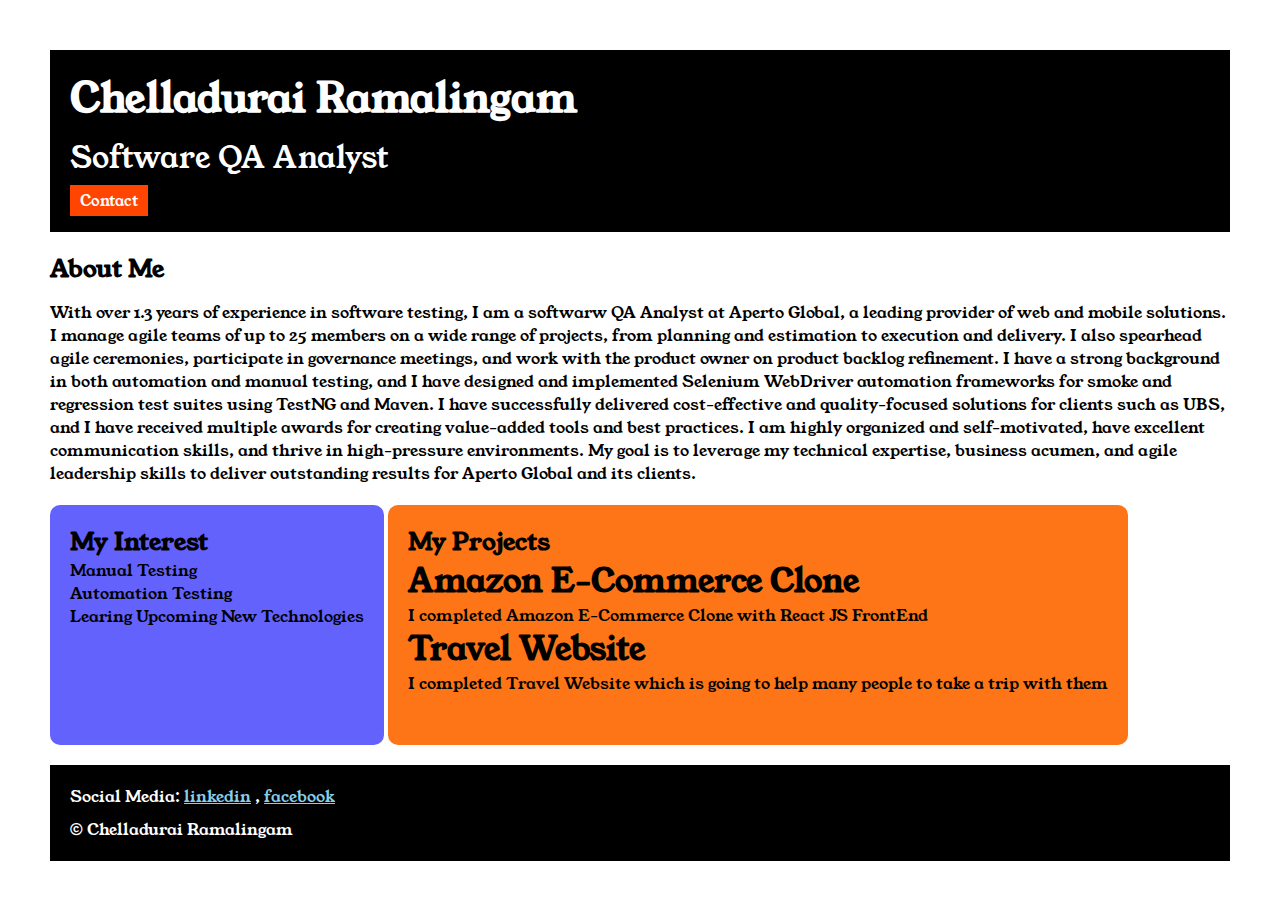
<file: index.html>
<!DOCTYPE html>
<html>

<head>
    <title>Chelladurai Ramalingam</title>
    <link rel="preconnect" href="https://fonts.googleapis.com">
    <link rel="preconnect" href="https://fonts.gstatic.com" crossorigin>
    <link href="https://fonts.googleapis.com/css2?family=Young+Serif&display=swap" rel="stylesheet">
    <link rel="stylesheet" href="style.css">
</head>

<body>
    <div class="container">
        <div class="section_one_employee">
            <h1 class="employee-name">Chelladurai Ramalingam</h1>
            <p class="employee-role">Software QA Analyst</p>
            <a class="employee-contact" href="contact.html">Contact</a>
        </div>

        <div class="section_two">
            <h2 class="section_about_me">About Me</h2>
            <p class="description">
                With over 1.3 years of experience in software testing, I am a softwarw QA Analyst at Aperto Global,
                a leading provider of web and mobile solutions. I manage agile teams of up to 25 members on a wide range
                of projects, from planning and estimation to execution and delivery. I also spearhead agile ceremonies,
                participate in governance meetings, and work with the product owner on product backlog refinement.

                I have a strong background in both automation and manual testing, and I have designed and implemented
                Selenium WebDriver automation frameworks for smoke and regression test suites using TestNG and Maven. I
                have successfully delivered cost-effective and quality-focused solutions for clients such as UBS, and I
                have received multiple awards for creating value-added tools and best practices. I am highly organized
                and self-motivated, have excellent communication skills, and thrive in high-pressure environments. My
                goal is to leverage my technical expertise, business acumen, and agile leadership skills to deliver
                outstanding results for Aperto Global and its clients.
            </p>
        </div>

        <div class="section_three">
            <h2 class="section_three_title">My Interest</h2>
            <ol class="section_three_desc">
                <li>Manual Testing</li>
                <li>Automation Testing</li>
                <li>Learing Upcoming New Technologies</li>
            </ol>
        </div>

        <div class="section_four">
            <h2 class="section_four_title">My Projects</h2>
            <ul>
                <li>
                    <h1>Amazon E-Commerce Clone</h1>
                    <p>I completed Amazon E-Commerce Clone with React JS FrontEnd</p>
                </li>

                <li>
                    <h1>Travel Website</h1>
                    <p>I completed Travel Website which is going to help many people to take a trip with them</p>
                </li>
            </ul>
        </div>
        <div class="section_five">
            <p class="section_five_title">Social Media:
                <a href="https://www.linkedin.com/in/chelladurai-ramalingam/">linkedin</a>
                ,
                <a href="https://www.facebook.com/chella.durai.351104">facebook</a>
            </p>

            <p class="section_five_desc">&copy; Chelladurai Ramalingam</p>
        </div>


    </div>

















</body>



</html>
</file>
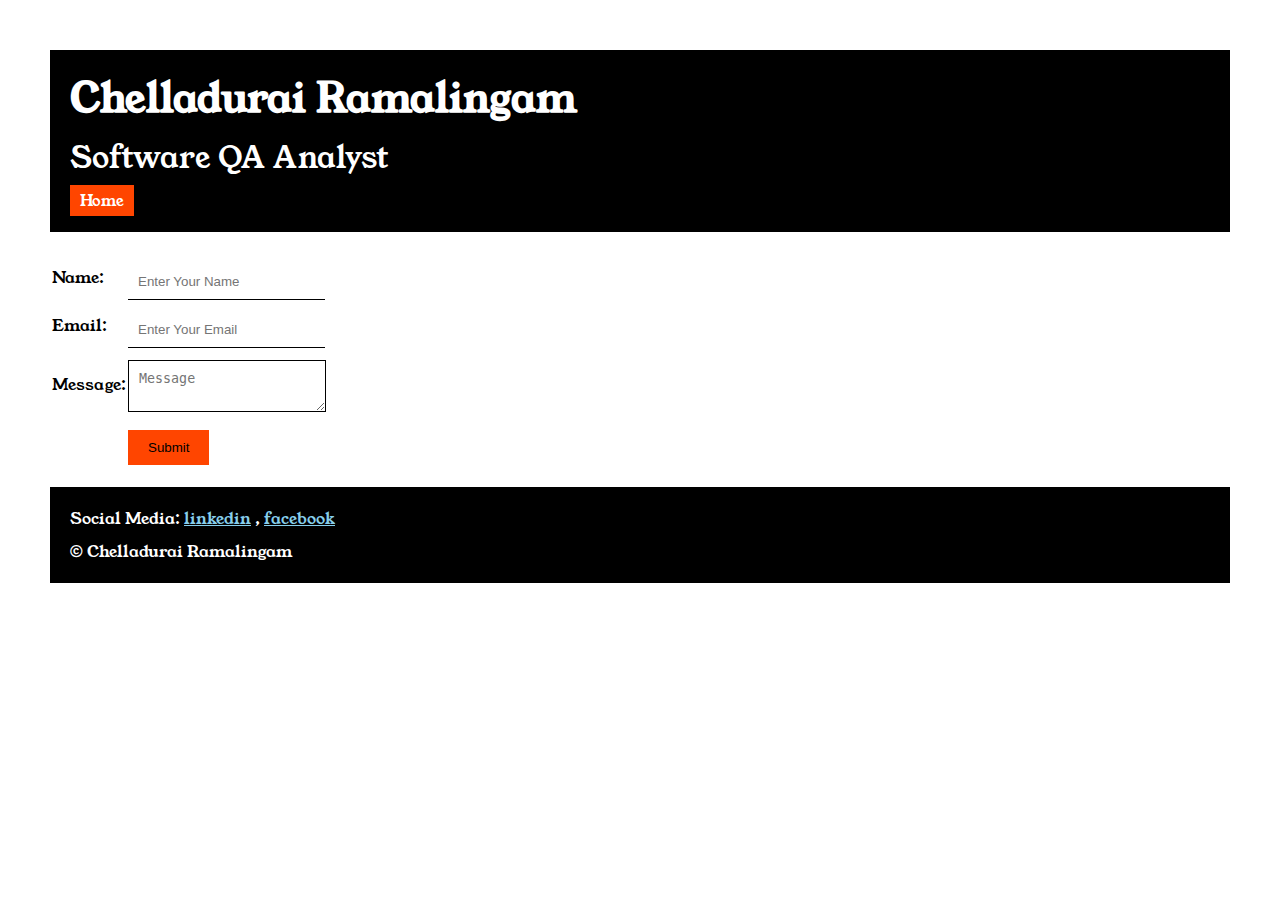
<file: contact.html>
<!DOCTYPE html>
<html>

<head>
    <title>Contact</title>
    <link rel="preconnect" href="https://fonts.googleapis.com">
    <link rel="preconnect" href="https://fonts.gstatic.com" crossorigin>
    <link href="https://fonts.googleapis.com/css2?family=Young+Serif&display=swap" rel="stylesheet">
    <link rel="stylesheet" href="style.css">
</head>

<body>
    <div class="container">
        <div class="section_one_employee">
            <h1 class="employee-name">Chelladurai Ramalingam</h1>
            <p class="employee-role">Software QA Analyst</p>
            <a class="employee-contact" href="index.html">Home</a>
        </div>


        <div class="contact-form">
            <form>
                <table>

                    <tr>
                        <td>Name:</td>
                        <td><input type="text" placeholder="Enter Your Name" class="contact-form-input"></td>
                    </tr>
                    <tr>
                        <td>Email:</td>
                        <td><input type="email" placeholder="Enter Your Email" class="contact-form-input"></td>
                    </tr>
                    <tr>
                        <td>Message:</td>
                        <td><textarea placeholder="Message" class="contact-form-textarea"></textarea></td>
                    </tr>
                    <tr>
                        <td></td>
                        <td><input type="submit"  class="contact-form-submit"></td>
                    </tr>

                </table>
            </form>
            <div class="section_five">
                <p class="section_five_title">Social Media:
                    <a href="https://www.linkedin.com/in/chelladurai-ramalingam/">linkedin</a>
                    ,
                    <a href="https://www.facebook.com/chella.durai.351104">facebook</a>
                </p>

                <p class="section_five_desc">&copy; Chelladurai Ramalingam</p>
            </div>
        </div>
    </div>
</body>






</html>
</file>
<file: style.css>
* {
    padding: 0;
    margin: 0;
}

body {
    font-family: "Young Serif", serif;
}

.section_one_employee {
    color: white;
    background-color: black;
    padding: 20px;  
}

.employee-name {
    font-size: 40px;
}

.employee-role {
    font-size: 30px;
    margin-top: 10px;
    margin-bottom: 10px;
}

.employee-contact {
    background-color: orangered;
    color: white;
    text-decoration: none;
    padding-left: 10px;
    padding-right: 10px;
    padding-top: 5px;
    padding-bottom: 5px;
    font-size: 15px;

}

.container {

    padding: 50px;
}

.section_two {
    margin-top: 20px;

}

.section_about_me {
    margin-bottom: 15px;
}

.section_three {
    background-color: #6462fd;
    padding: 20px;
    border-radius: 10px;
    margin-top: 20px;
    display: inline-block;
    vertical-align: top;
    height: 200px;

}

.section_three_desc {
    list-style: none;
}

.section_four {
    background-color: #FE7517;
    border-radius: 10px;
    margin-top: 20px;
    padding: 20px;
    display: inline-block;
    vertical-align: top;
    height: 200px;


}

.section_five {
    background-color: black;
    color: white;
    padding: 20px;
    margin-top: 20px;
}

.section_five_title a{
    color: skyblue;
}

.section_five_desc{
    margin-top: 10px;
}

ul {
    list-style: none;
}

.contact-form{
    margin-top: 20px;
}

.contact-form-input,.contact-form-textarea,.contact-form-submit{
    margin-top: 10px;
}

.contact-form-input{
    padding: 10px;
    border: none;
    border-bottom: solid black 1px;
}

.contact-form-textarea{
    padding: 10px;
    border: none;
    border: solid black 1px;
}

.contact-form-submit{
    padding-top: 10px;
    padding-bottom: 10px;
    padding-left: 20px;
    padding-right: 20px;
    background-color: orangered;
    color: black;
    border: none;
}
</file>
